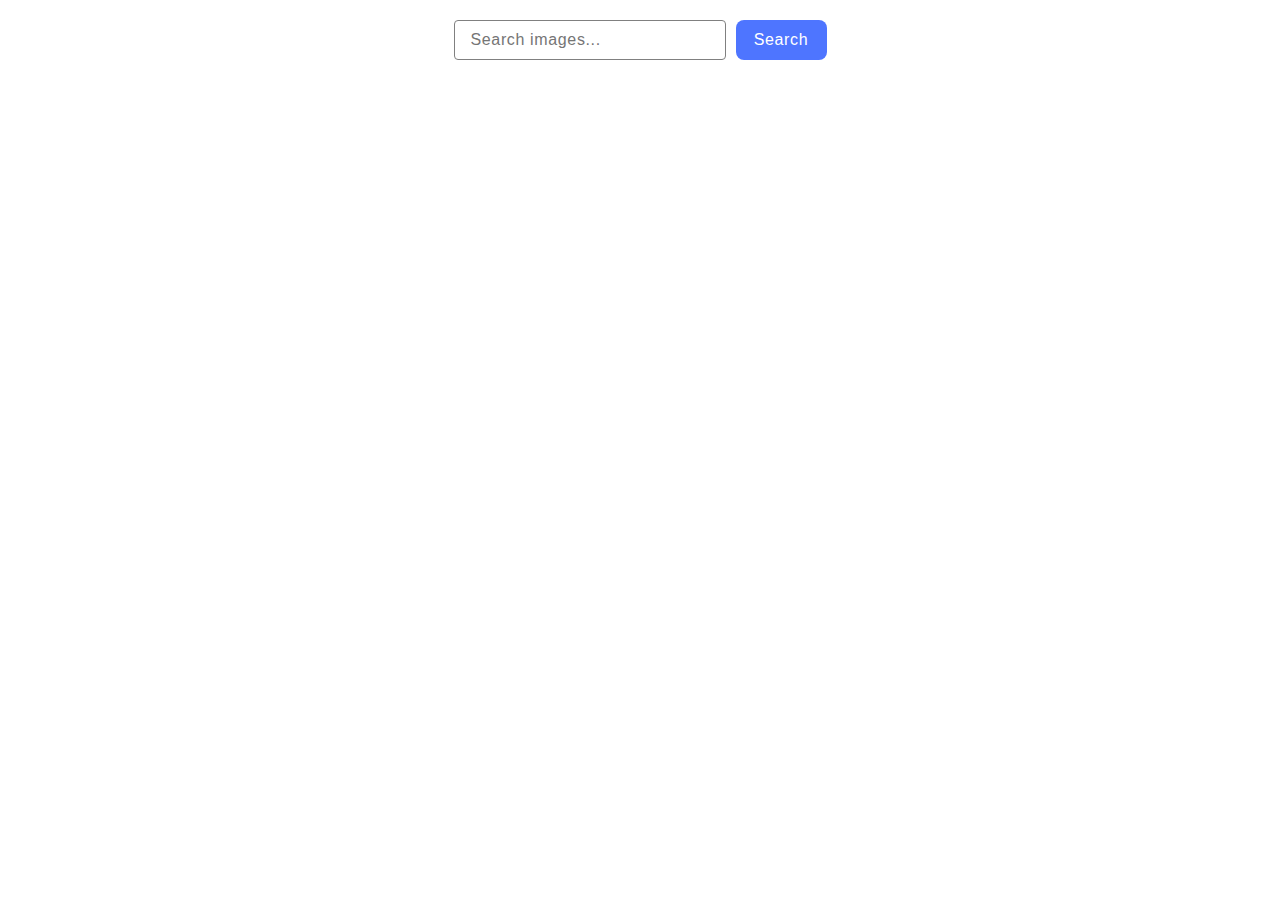
<file: src/index.html>
<!DOCTYPE html>
<html lang="en">
  <head>
    <meta charset="UTF-8" />
    <link rel="icon" type="image/svg+xml" href="/favicon.svg" />
    <meta name="viewport" content="width=device-width, initial-scale=1.0" />
    <title>Homework</title>
    <link rel="stylesheet" href="./css/styles.css" />
  </head>
  <body>
<main>
  <form class="form">
  <label>
    <input type="text" name="search-text" placeholder="Search images..." required>
  </label>
  <button type="submit">Search</button>
</form>
<span class="loader"></span>
<ul class="gallery"></ul>
</main>

    <script type="module" src="./main.js"></script>
    <script type="module" src="./js/pixabay-api.js"></script>
  </body>
</html>
</file>
<file: src/css/styles.css>
/**
  |============================
  | include css partials with
  | default @import url()
  |============================
*/
/* Common styles */
@import url('./reset.css');
@import url('./base.css');
@import url('./form.css');
@import url('./loader.css');
@import url('./gallery.css');
</file>
